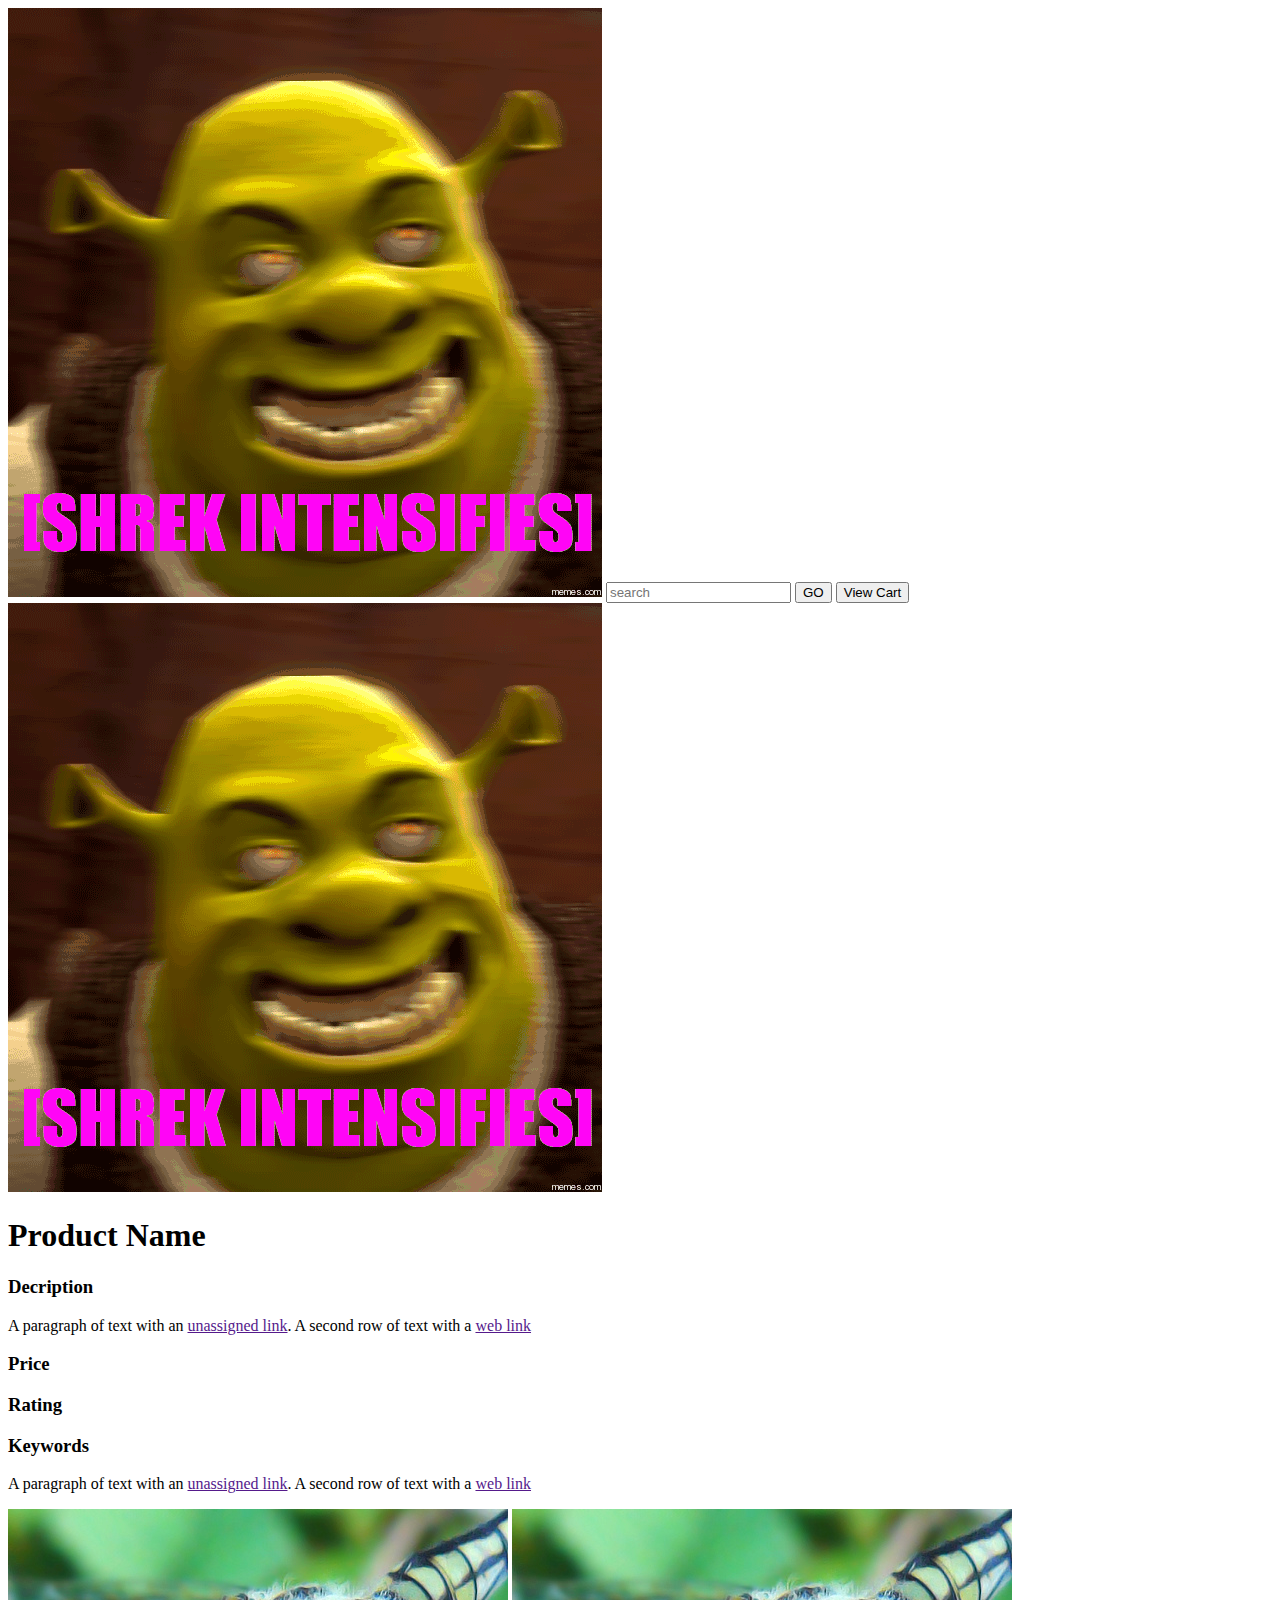
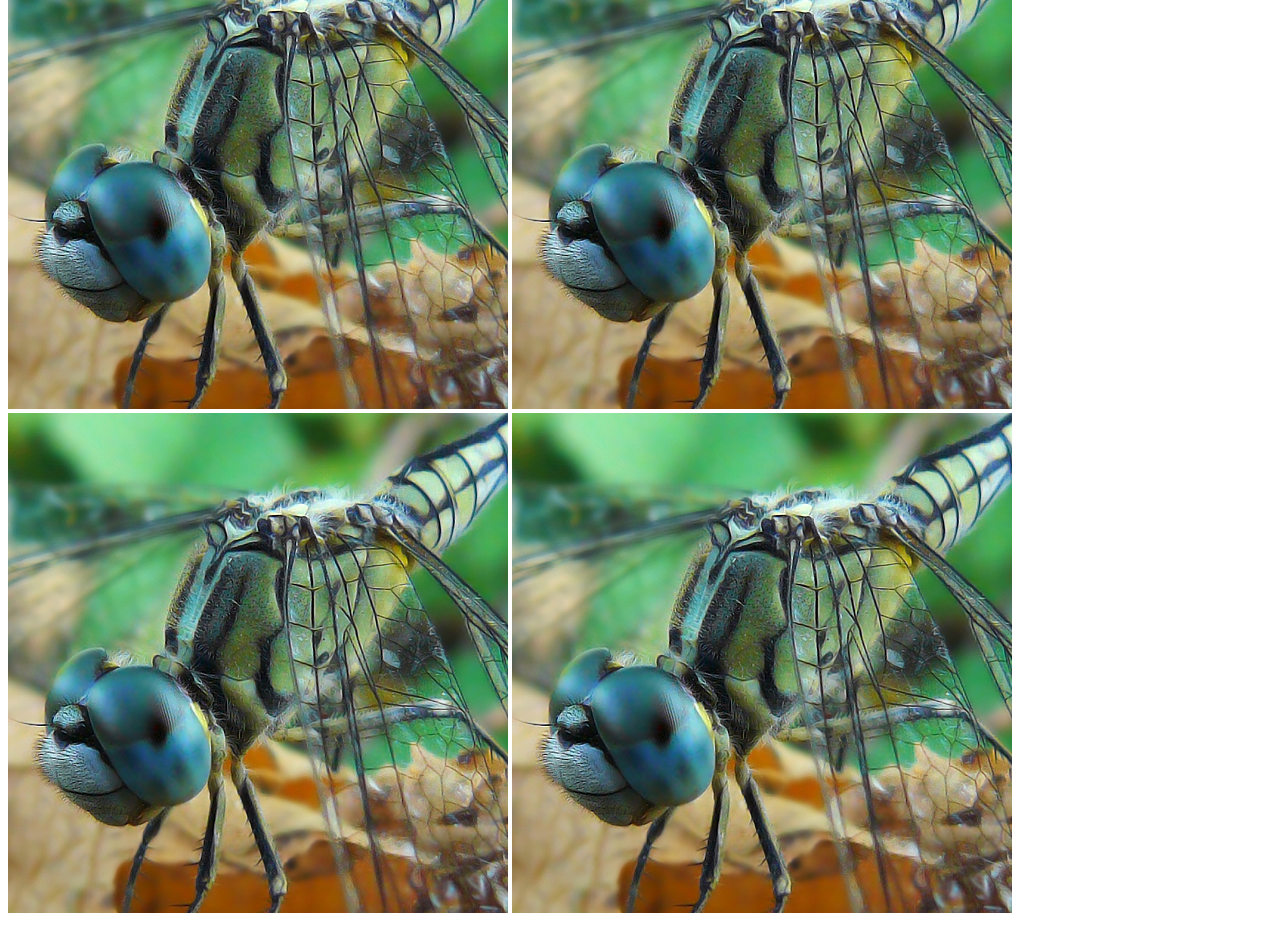
<file: store/src/main/webapp/product.html>
<!DOCTYPE html>
<html lang="en">

<head>
    <meta charset="UTF-8">
    <title>Product</title>
</head>

<body>
    <img src="img/shrek.gif" alt="left">
    <input type="text" id="search" class="input" name="search" placeholder="search">
    <input type="submit" value="GO" class="btn" onclick="">
    <input type="submit" value="View Cart" class="btn" onclick="">
    <img src="img/shrek.gif" alt="right">
    <h1>Product Name</h1>
    <h3>Decription</h3>
    <p>A paragraph of text with an <a href="">unassigned link</a>. A second row of text with a <a href="">web link</a></p>
    <h3>Price</h3>
    <h3>Rating</h3>
    <h3>Keywords</h3>
    <p>A paragraph of text with an <a href="">unassigned link</a>. A second row of text with a <a href="">web link</a></p>
    <img src="img/example.jpg" alt="product_main">
    <img src="img/example.jpg" alt="product_mini_left">
    <img src="img/example.jpg" alt="product_mini_center">
    <img src="img/example.jpg" alt="product_mini_right">
</body>

</html>
</file>
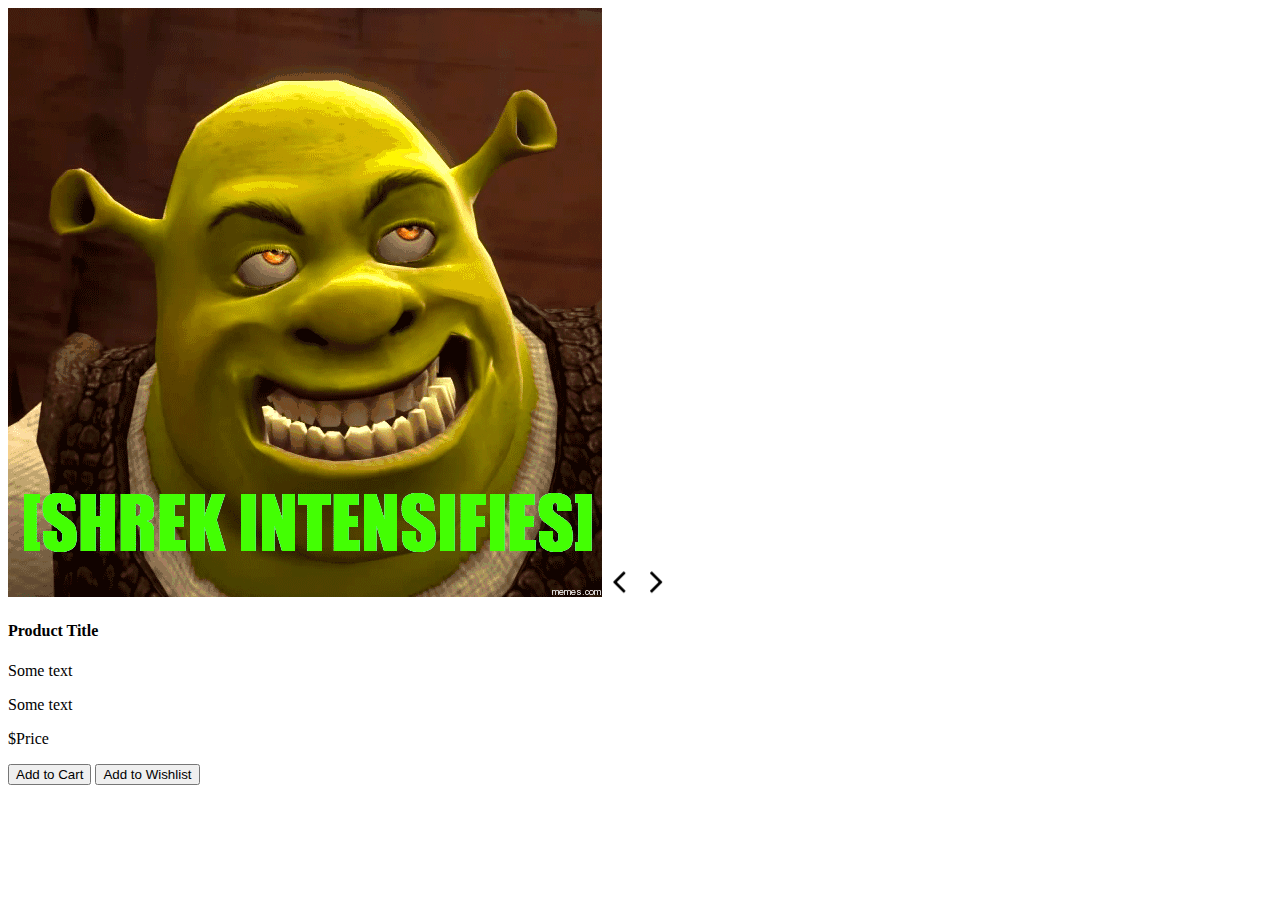
<file: store/src/main/webapp/product_expanded.html>
<!DOCTYPE html>
<html lang="en">

<head>
    <meta charset="UTF-8">
    <title>Expanded Product</title>
</head>

<body>
    <img src="img/shrek.gif" alt="add">
    <input type="image" src="img/left.PNG" id="left" class="btn" onclick="">
    <input type="image" src="img/right.PNG" id="right" class="btn" onclick="">
    <h4 id="product_title">Product Title</h4>
    <p id="line1">Some text</p>
    <p id="line2">Some text</p>
    <p id="price">$Price</p>
    <input type="submit" value="Add to Cart" class="btn" onclick="">
    <input type="submit" value="Add to Wishlist" class="btn" onclick="">
</body>

</html>
</file>
